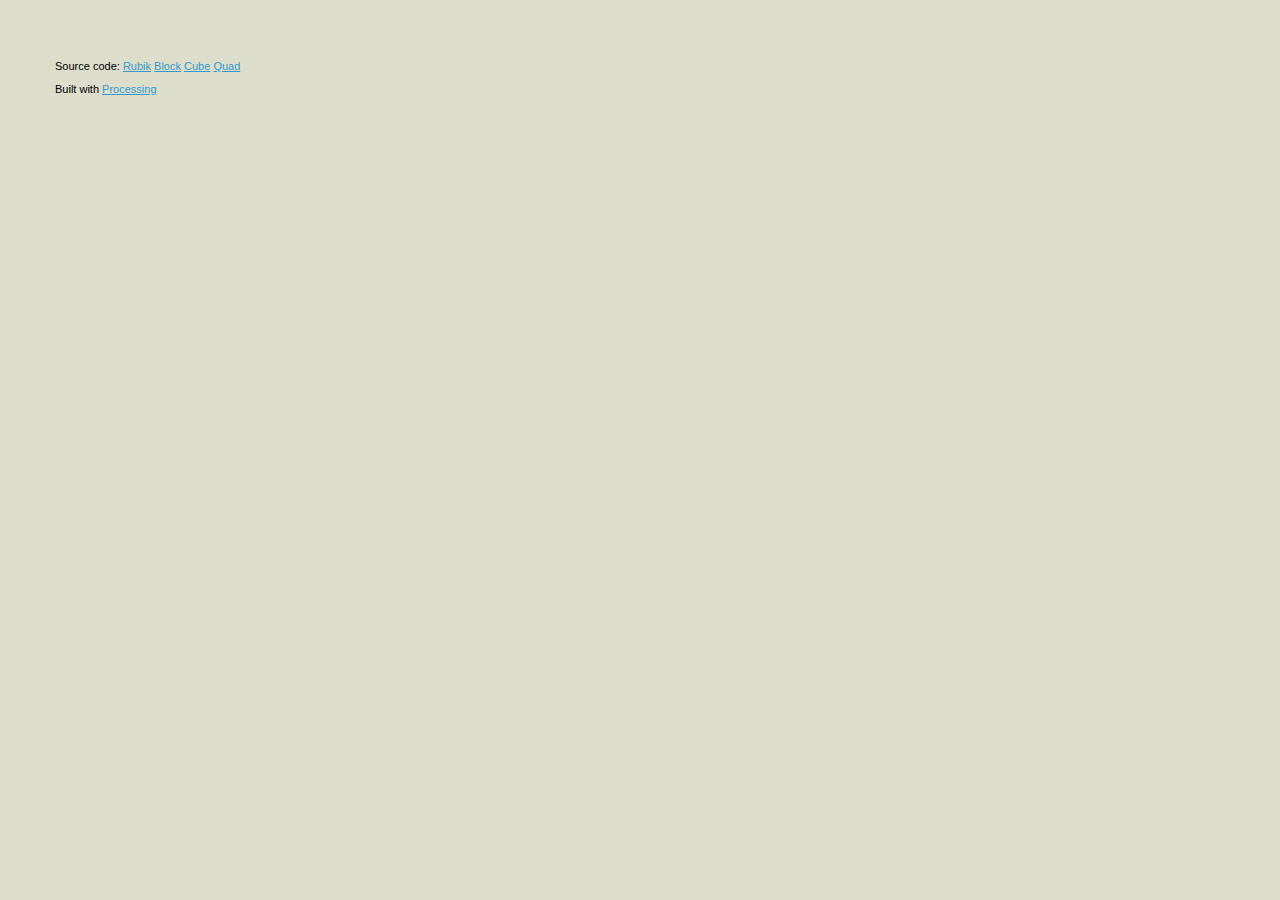
<file: processing/Rubik/applet/index.html>
<!DOCTYPE html PUBLIC "-//W3C//DTD XHTML 1.0 Strict//EN" "http://www.w3.org/TR/xhtml1/DTD/xhtml1-strict.dtd">
<html xmlns="http://www.w3.org/1999/xhtml" xml:lang="en" lang="en">
  <head>
    <!-- charset must remain utf-8 to be handled properly by Processing -->
    <meta http-equiv="content-type" content="text/html; charset=utf-8" />

    <title>Rubik : Built with Processing</title>

    <style type="text/css">
      /* <![CDATA[ */
	
	body {
  	  margin: 60px 0px 0px 55px;
	  font-family: verdana, geneva, arial, helvetica, sans-serif; 
	  font-size: 11px; 
	  background-color: #ddddcc; 
	  text-decoration: none; 
	  font-weight: normal; 
	  line-height: normal; 
	}
		 
	a          { color: #3399cc; }
	a:link     { color: #3399cc; text-decoration: underline; }
	a:visited  { color: #3399cc; text-decoration: underline; }
	a:active   { color: #3399cc; text-decoration: underline; }
	a:hover    { color: #3399cc; text-decoration: underline; }

      /* ]]> */
    </style>    
  </head>

  <body>
    <div id="content">
      <div id="Rubik_container">

	<!-- This version plays nicer with older browsers, 
	     but requires JavaScript to be enabled. 
	     http://java.sun.com/javase/6/docs/technotes/guides/jweb/deployment_advice.html -->
	<script type="text/javascript"
		src="http://www.java.com/js/deployJava.js"></script>
	<script type="text/javascript">
	  /* <![CDATA[ */

	  var attributes = { 
            code: 'Rubik.class',
            archive: 'Rubik.jar,proscene.jar,core.jar',
            width: 800, 
            height: 500,
            image: 'loading.gif'
          };
          var parameters = { };
          var version = '1.5';
          deployJava.runApplet(attributes, parameters, version);

          /* ]]> */
        </script>
        
	<noscript> <div>
	  <!--[if !IE]> -->
	  <object classid="java:Rubik.class" 
            	  type="application/x-java-applet"
            	  archive="Rubik.jar,proscene.jar,core.jar"
            	  width="800" height="500"
            	  standby="Loading Processing software..." >
            
	    <param name="archive" value="Rubik.jar,proscene.jar,core.jar" />
	    
	    <param name="mayscript" value="true" />
	    <param name="scriptable" value="true" />
	    
	    <param name="image" value="loading.gif" />
	    <param name="boxmessage" value="Loading Processing software..." />
	    <param name="boxbgcolor" value="#FFFFFF" />
	    
	    <param name="test_string" value="outer" />
	  <!--<![endif]-->

	    <!-- For more instructions on deployment, 
		 or to update the CAB file listed here, see:
		 http://java.sun.com/javase/6/webnotes/family-clsid.html
		 http://java.sun.com/javase/6/webnotes/install/jre/autodownload.html -->
	    <object classid="clsid:8AD9C840-044E-11D1-B3E9-00805F499D93"
		    codebase="http://java.sun.com/update/1.6.0/jinstall-6u20-windows-i586.cab"
		    width="800" height="500"
		    standby="Loading Processing software..."  >
	      
	      <param name="code" value="Rubik" />
	      <param name="archive" value="Rubik.jar,proscene.jar,core.jar" />
	      
	      <param name="mayscript" value="true" />
	      <param name="scriptable" value="true" />
	      
	      <param name="image" value="loading.gif" />
	      <param name="boxmessage" value="Loading Processing software..." />
	      <param name="boxbgcolor" value="#FFFFFF" />
	      
	      <param name="test_string" value="inner" />
	      
	      <p>
		<strong>
		  This browser does not have a Java Plug-in.
		  <br />
		  <a href="http://www.java.com/getjava" title="Download Java Plug-in">
		    Get the latest Java Plug-in here.
		  </a>
		</strong>
	      </p>
	      
	    </object>
	    
	  <!--[if !IE]> -->
	  </object>
	  <!--<![endif]-->

	</div> </noscript>

      </div>
      
      <p>
	
      </p>
      
      <p>
	Source code: <a href="Rubik.pde">Rubik</a> <a href="Block.pde">Block</a> <a href="Cube.pde">Cube</a> <a href="Quad.pde">Quad</a> 
      </p>
      
      <p>
	Built with <a href="http://processing.org" title="Processing.org">Processing</a>
      </p>
    </div>
  </body>
</html>
</file>
